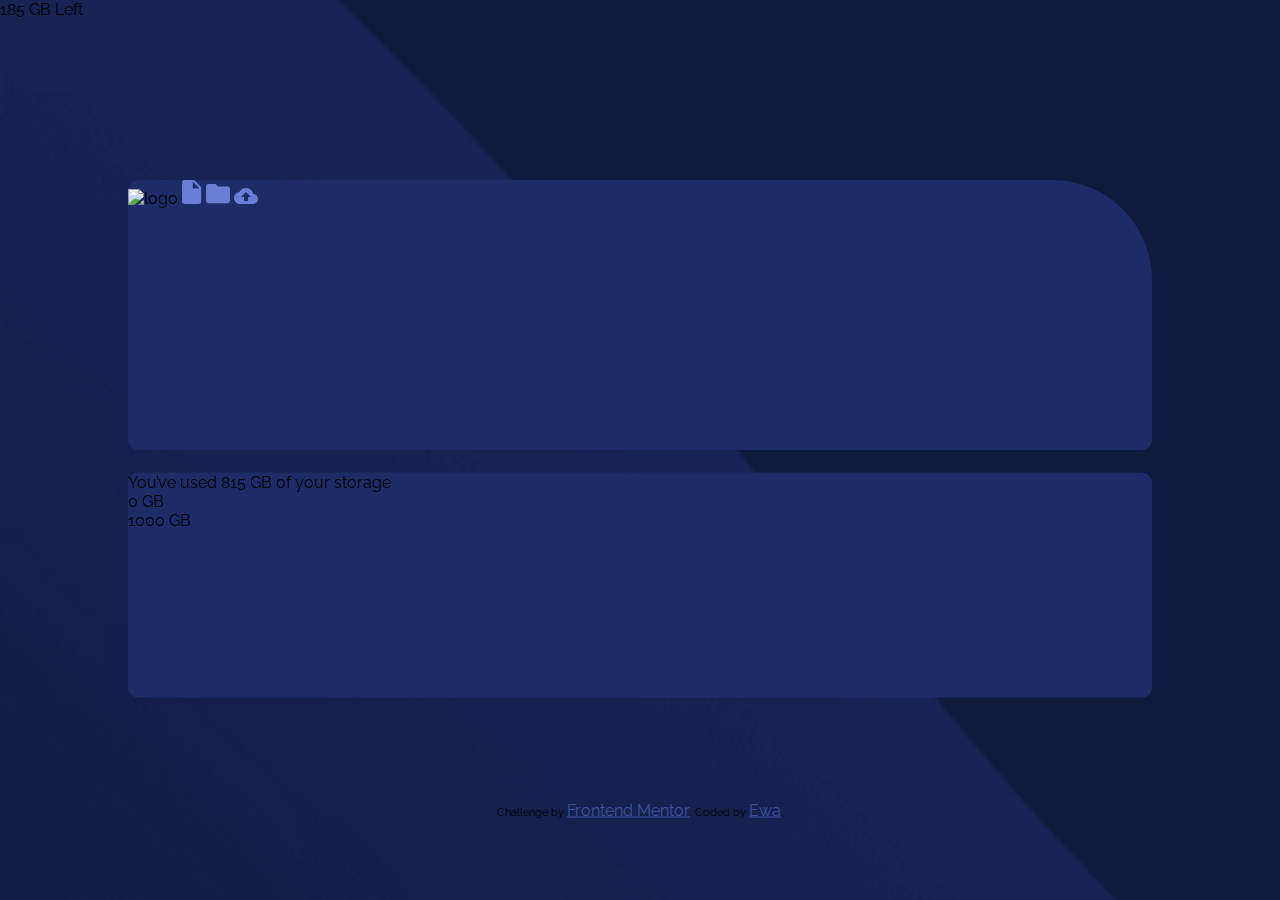
<file: index.html>
<!DOCTYPE html>
<html lang="en">

<head>
  <meta charset="UTF-8">
  <meta name="viewport" content="width=device-width, initial-scale=1.0">
  <!-- displays site properly based on user's device -->
  <link rel="icon" type="image/png" sizes="32x32" href="./images/favicon-32x32.png">
  <link href="https://fonts.googleapis.com/css2?family=Raleway:wght@400;700&display=swap" rel="stylesheet">
  <title>Frontend Mentor | Fylo data storage component</title>
  <link href="style.css" rel="stylesheet">

</head>

<body>
  <section class="one">
    <img scr="./images/logo.svg" alt="logo">
    <img src="./images/icon-document.svg" alt="icon document">
    <img src="./images/icon-folder.svg" alt="icon folder">
    <img src="./images/icon-upload.svg" alt="icon upload">
  </section>
  <section class="two">
    <div>You’ve used 815 GB of your storage</div>
    <div>0 GB</div>
    <div>1000 GB</div>
  </section>
  <div>185 GB Left</div>


  <div class="attribution">
    Challenge by <a href="https://www.frontendmentor.io?ref=challenge" target="_blank">Frontend Mentor</a>.
    Coded by <a href="#">Ewa</a>.
  </div>
</body>

</html>
</file>
<file: style.css>
* {
      margin: 0;
      padding: 0;
      font-family: 'Raleway', sans-serif;
      font-size: 16px;
      font-weight: 400;
      box-sizing: border-box;
      --Pale-Blue:hsl(243, 100%, 93%);
      --Grayish-Blue:hsl(229, 7%, 55%);
      --Dark-Blue:hsl(228, 56%, 26%);
      --Very-Dark-Blue:hsl(229, 57%, 11%);
    }

 
    body {
      background: url(images/bg-mobile.png) no-repeat;
      background-size: cover;
      width: 100vw;
      height: 100vh;
    }

    section {
        width: 80%;
        background-color: var(--Dark-Blue);
    }

    section.one {

        height: 30%;
        position: fixed;
        border-radius: 10px 100px 10px 10px;
        top: 35%;
        left: 50%;
        transform: translate(-50%, -50%);
    }

    section.two {

        height: 25%;
        position: fixed;
        top: 65%;
        left: 50%;
        transform: translate(-50%, -50%);
        border-radius: 10px 10px 10px 10px;
    }

    .attribution {
        position: absolute;
        top: 90%;
        left: 50%;
        transform: translate(-50%, -50%);
        font-size: 11px;
        text-align: center;
    }

    .attribution a {
      color: hsl(228, 45%, 44%);
    }
</file>
